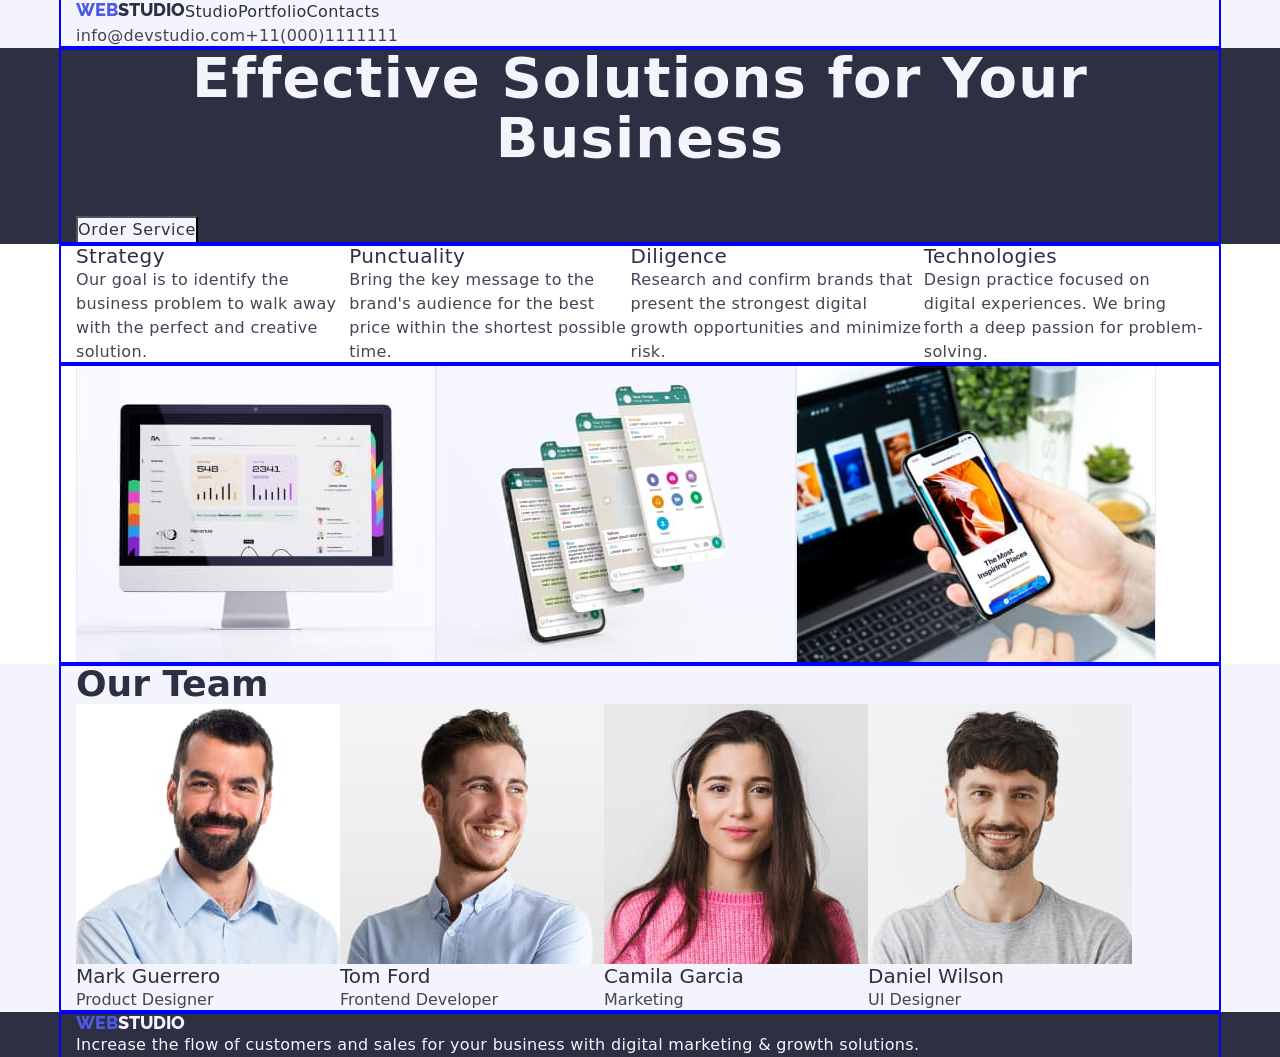
<file: index.html>
<!DOCTYPE html>
<html lang="en">
  <head>
    <meta charset="UTF-8" />
    <meta http-equiv="X-UA-Compatible" content="IE=edge" />
    <meta name="viewport" content="width=device-width, initial-scale=1.0" />
    <link rel="preconnect" href="https://fonts.googleapis.com" />
    <link rel="preconnect" href="https://fonts.gstatic.com" crossorigin />
    <link
      href="https://fonts.googleapis.com/css2?family=Oleo+Script:wght@400;700&family=Raleway:wght@800&family=Roboto:wght@400;500;700&display=swap"
      rel="stylesheet"
    />
    <link
      rel="stylesheet"
      href="https://cdnjs.cloudflare.com/ajax/libs/modern-normalize/2.0.0/modern-normalize.css"
      integrity="sha512-gA2Bvu0/hw4oj0Lp8ZHjK+o3S4BE5m8d/wNVy6ktKLhHKPpWLQwv9ixzuWirWOakoJqlBdePq2NhoCaUOQ5npQ=="
      crossorigin="anonymous"
      referrerpolicy="no-referrer"
    />
    <title>goit-markup-hw-01</title>
    <link rel="stylesheet" href="./css/styles.css" />
  </head>
  <body>
    <!--head site-->

    <header class="header">
      <div class="container">
        <nav class="header-nav">
          <a class="logo link"><span class="accent link">WEB</span>STUDIO</a>
          <ul class="header-list list">
            <li>
              <a href="./index.html" class="studio-link link">Studio</a>
            </li>
            <li>
              <a href="./portfolio.html" class="nav-link link">Portfolio</a>
            </li>
            <li>
              <a href="" class="contacts-link link">Contacts</a>
            </li>
          </ul>
        </nav>
        <ul class="navigation list">
          <li>
            <a href="mailto:info@devstudio.com" class="contact-link link"
              >info@devstudio.com</a
            >
          </li>
          <li>
            <a href="tel:+11(000)111-11-11" class="phone-link link"
              >+11(000)1111111</a
            >
          </li>
        </ul>
      </div>
    </header>

    <!--main contants-->

    <main>
      <section class="main-section">
        <div class="container">
          <h1 class="hero-title">Effective Solutions for Your Business</h1>
          <button type="button" class="button">Order Service</button>
        </div>
      </section>

      <section class="section-benefits">
        <div class="container">
          <ul class="benefits-list list">
            <li>
              <h2 class="benefits-title">Strategy</h2>
              <p class="benefits-text">
                Our goal is to identify the business problem to walk away with
                the perfect and creative solution.
              </p>
            </li>
            <li>
              <h2 class="benefits-title">Punctuality</h2>
              <p class="benefits-text">
                Bring the key message to the brand's audience for the best price
                within the shortest possible time.
              </p>
            </li>
            <li>
              <h2 class="benefits-title">Diligence</h2>
              <p class="benefits-text">
                Research and confirm brands that present the strongest digital
                growth opportunities and minimize risk.
              </p>
            </li>
            <li>
              <h2 class="benefits-title">Technologies</h2>
              <p class="benefits-text">
                Design practice focused on digital experiences. We bring forth a
                deep passion for problem-solving.
              </p>
            </li>
          </ul>
        </div>
      </section>

      <!--what are we doing-->

      <section class="activity-section">
        <div class="container">
          <h2 class="section-title">What are we doing</h2>
          <ul class="technologies list">
            <li>
              <img
                src="./img/img1.jpg"
                alt="websites"
                width="360"
                height="300"
              />
            </li>
            <li>
              <img
                src="./img/img2.jpg"
                alt="phone programs"
                width="360"
                height="300"
              />
            </li>
            <li>
              <img src="./img/img3.jpg" alt="games" width="360" height="300" />
            </li>
          </ul>
        </div>
      </section>

      <!--our teams-->

      <section class="team">
        <div class="container">
          <h2 class="team-title">Our Team</h2>
          <ul class="team-workers list">
            <li class="team-list">
              <img
                src="./img/photo1.jpg"
                alt="Product Designer"
                width="264"
                height="260"
              />
              <h3 class="team-name">Mark Guerrero</h3>
              <p class="team-position">Product Designer</p>
            </li>
            <li class="team-list">
              <img
                src="./img/photo2.jpg"
                alt="Frontend Developer"
                width="264"
                height="260"
              />
              <h3 class="team-name">Tom Ford</h3>
              <p class="team-position">Frontend Developer</p>
            </li>
            <li class="team-list">
              <img
                src="./img/photo3.jpg"
                alt="Marketing"
                width="264"
                height="260"
              />
              <h3 class="team-name">Camila Garcia</h3>
              <p class="team-position">Marketing</p>
            </li>
            <li class="team-list">
              <img
                src="./img/photo4.jpg"
                alt="UI Designer"
                width="264"
                height="260"
              />
              <h3 class="team-name">Daniel Wilson</h3>
              <p class="team-position">UI Designer</p>
            </li>
          </ul>
        </div>
      </section>
    </main>

    <!--footer-->

    <footer class="footer">
      <div class="container">
        <a href="" class="footer-title link"
          ><span class="logo-footer">WEB</span>STUDIO</a
        >
        <p class="footer-text link">
          Increase the flow of customers and sales for your business with
          digital marketing & growth solutions.
        </p>
      </div>
    </footer>
  </body>
</html>
</file>
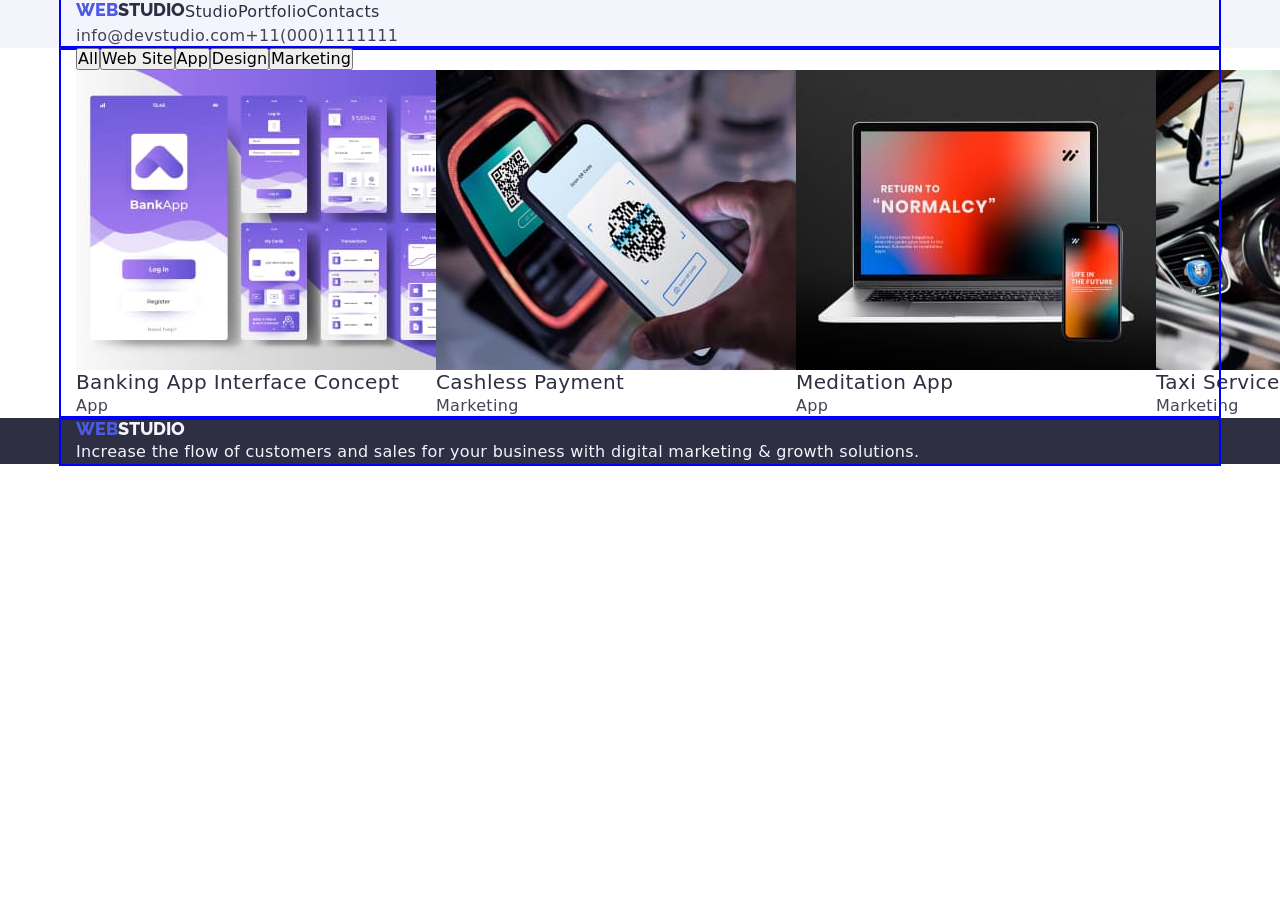
<file: portfolio.html>
<!DOCTYPE html>
<html lang="en">
  <head>
    <meta charset="UTF-8" />
    <meta http-equiv="X-UA-Compatible" content="IE=edge" />
    <meta name="viewport" content="width=device-width, initial-scale=1.0" />
    <link rel="preconnect" href="https://fonts.googleapis.com" />
    <link rel="preconnect" href="https://fonts.gstatic.com" crossorigin />
    <link
      href="https://fonts.googleapis.com/css2?family=Oleo+Script:wght@400;700&family=Raleway:wght@800&family=Roboto:wght@400;500;700&display=swap"
      rel="stylesheet"
    />
    <link
      rel="stylesheet"
      href="https://cdnjs.cloudflare.com/ajax/libs/modern-normalize/2.0.0/modern-normalize.css"
      integrity="sha512-gA2Bvu0/hw4oj0Lp8ZHjK+o3S4BE5m8d/wNVy6ktKLhHKPpWLQwv9ixzuWirWOakoJqlBdePq2NhoCaUOQ5npQ=="
      crossorigin="anonymous"
      referrerpolicy="no-referrer"
    />
    <title>goit-markup-hw-01</title>
    <link rel="stylesheet" href="./css/styles.css" />
  </head>
  <body>



    <!--head site-->

    <header class="header">
      <div class="container">
        <nav class="header-nav">
          <a class="logo link"><span class="accent link">WEB</span>STUDIO</a>
          <ul class="header-list list">
            <li>
              <a href="./index.html" class="studio-link link">Studio</a>
            </li>
            <li>
              <a href="./portfolio.html" class="nav-link link">Portfolio</a>
            </li>
            <li>
              <a href="" class="contacts-link link">Contacts</a>
            </li>
          </ul>
        </nav>
        <ul class="navigation list">
          <li>
            <a href="mailto:info@devstudio.com" class="contact-link link"
              >info@devstudio.com</a
            >
          </li>
          <li>
            <a href="tel:+11(000)111-11-11" class="phone-link link"
              >+11(000)1111111</a
            >
          </li>
        </ul>
      </div>
    </header>

    <!--main contants-->
    
    <main>
      <section>
        <div class="container">        
          <h1 class="section-title">Our projects</h1>
        <ul class="button-list">
          <li><button type="button" class="button-portfolio active">All</button></li>
          <li><button type="button" class="button-portfolio active">Web Site</button></li>
          <li><button type="button" class="button-portfolio active">App</button></li>
          <li><button type="button" class="button-portfolio active">Design</button></li>
          <li><button type="button" class="button-portfolio active">Marketing</button></li>
        </ul>
        <ul class="img-list">
          <li>
            <img
              src="./img/icon1.jpg"
              alt="Banking App Interface Concept"
              width="360"
              height="300"
            />
            <h3 class="benefits-title">Banking App Interface Concept</h3>
            <p class="benefits-text">App</p>
          </li>
          <li>
            <img
              src="./img/icon2.jpg"
              alt="Cashless Payment"
              width="360"
              height="300"
            />
            <h3 class="benefits-title">Cashless Payment</h3>
            <p class="benefits-text">Marketing</p>
          </li>
          <li>
            <img
              src="./img/icon3.jpg"
              alt="Meditation App"
              width="360"
              height="300"
            />
            <h3 class="benefits-title">Meditation App</h3>
            <p class="benefits-text">App</p>
          </li>
          <li>
            <img
              src="./img/icon4.jpg"
              alt="Taxi Service"
              width="360"
              height="300"
            />
            <h3 class="benefits-title">Taxi Service</h3>
            <p class="benefits-text">Marketing</p>
          </li>
          <li>
            <img
              src="./img/icon5.jpg"
              alt="Screen Illustrations"
              width="360"
              height="300"
            />
            <h3 class="benefits-title">Screen Illustrations</h3>
            <p class="benefits-text">Design</p>
          </li>
          <li>
            <img
              src="./img/icon6.jpg"
              alt="Online Courses"
              width="360"
              height="300"
            />
            <h3 class="benefits-title">Online Courses</h3>
            <p class="benefits-text">Marketing</p>
          </li>
          <li>
            <img
              src="./img/icon7.jpg"
              alt="Instagram Stories Concept"
              width="360"
              height="300"
            />
            <h3 class="benefits-title">Instagram Stories Concept</h3>
            <p class="benefits-text">Design</p>
          </li>
          <li>
            <img
              src="./img/icon8.jpg"
              alt="Organic Food"
              width="360"
              height="300"
            />
            <h3 class="benefits-title">Organic Food</h3>
            <p class="benefits-text">Web Site</p>
          </li>
          <li>
            <img
              src="./img/icon9.jpg"
              alt="Fresh Coffee"
              width="360"
              height="300"
            />
            <h3 class="benefits-title">Fresh Coffee</h3>
            <p class="benefits-text">Web Site</p>
          </li>
        </ul>
      </div>
      </section>
    </main>

    <!--footer-->


    <footer class="footer">
      <div class="container">
      <a href="" class="footer-title link"
        ><span class="logo-footer">WEB</span>STUDIO</a
      >
      <p class="footer-text link">
        Increase the flow of customers and sales for your business with
        digital marketing & growth solutions.
      </p>
    </div>
    </footer>
    </div>
  </body>
</html>
</file>
<file: css/styles.css>
/* GENERAL SETTINGS */

:root {
  --accent-color: #f4f4fd;
  --primary-text-color: #2e2f42;
  --secondary-text-color: #434455;
  --thirdly-text-color: #4d5ae5;
}

*,
*::before,
*::after {
  box-sizing: inherit;
}

* {
  margin: 0;
  padding: 0;
  list-style: none;
  box-sizing: border-box;
}

p,
h1,
h2,
h3,
h4,
h5,
h6 {
  margin: 0;
}

ul,
ol {
  margin: 0;
  padding: 0;
}

button {
  cursor: pointer;
}

img {
  display: block;
}

.visually-hidden {
  position: absolute;
  white-space: nowrap;
  width: 1px;
  height: 1px;
  overflow: hidden;
  border: 0;
  padding: 0;
  clip: rect(0 0 0 0);
  clip-path: inset(50%);
  margin: -1px;
}

.container {
  width: 1158px;
  padding-left: 15px;
  padding-right: 15px;
  margin: 0 auto;
  outline: 2px solid blue;
}

/* BODY */

body {
  color: var(--primary-text-color);
  font-family: "Roboto" sans-serif;
}

.link {
  text-decoration: none;
}

.list {
  list-style: none;
}

/* HEADER */

.header {
  display: flex;
  background-color: var(--accent-color);
}
.header-nav {
  display: flex;
}
.logo {
  display: flex;
  font-family: "Raleway";
  font-style: normal;
  font-weight: 800;
  font-size: 18px;
  line-height: 1.16;

  color: var(--primary-text-color);
}

.accent {
  display: flex;
  color: var(--thirdly-text-color);
}

.header-list {
  display: flex;
}

.studio-link {
  font-weight: 500;
  font-size: 16px;
  line-height: 1.5;
  letter-spacing: 0.02em;

  color: var(--primary-text-color);
}

.studio-link:hover {
  color: var(--thirdly-text-color);
}

.studio-link:focus {
  color: var(--thirdly-text-color);
}

.nav-link {
  font-weight: 500;
  font-size: 16px;
  line-height: 1.5;
  letter-spacing: 0.02em;

  color: var(--primary-text-color);
}

.nav-link:hover {
  color: var(--thirdly-text-color);
}

.nav-link:focus {
  color: var(--thirdly-text-color);
}

.contacts-link {
  font-weight: 500;
  font-size: 16px;
  line-height: 1.5;
  letter-spacing: 0.02em;

  color: var(--primary-text-color);
}

.contacts-link:hover {
  color: var(--thirdly-text-color);
}

.contacts-link:focus {
  color: var(--thirdly-text-color);
}

.navigation {
  display: flex;
}

.contact-link {
  font-size: 16px;
  line-height: 1.5;
  letter-spacing: 0.02em;
  color: var(--secondary-text-color);
}

.contact-link:hover {
  color: var(--thirdly-text-color);
}

.contact-link:focus {
  color: var(--thirdly-text-color);
}

.phone-link {
  font-size: 16px;
  line-height: 1.5;
  letter-spacing: 0.02em;

  color: var(--secondary-text-color);
}

.phone-link:hover {
  color: var(--thirdly-text-color);
}

.phone-link:focus {
  color: var(--thirdly-text-color);
}

/* MAIN-HERO */

.main-section {
  background-color: var(--primary-text-color);
}

.hero-title {
  font-weight: 700;
  font-size: 56px;
  line-height: 1.07;
  text-align: center;
  letter-spacing: 0.02em;

  color: var(--accent-color);

  padding-bottom: 48px;
}

.button {
  font-family: inherit;
  font-weight: 500;
  font-size: 16px;
  line-height: 1.5;
  letter-spacing: 0.04em;

  color: var(--primary-text-color);
  background-color: var(--accent-color);
  
}

.section-benefits {
}

.benefits-list {
  display: flex;
}

.benefits-title {
  font-weight: 500;
  font-size: 20px;
  line-height: 1.2;
  letter-spacing: 0.02em;

  color: var(--primary-text-color);
}

.benefits-text {
  font-size: 16px;
  line-height: 1.5;
  letter-spacing: 0.02em;

  color: var(--secondary-text-color);
}

.activity-section {
}

.section-title {
  font-weight: 700;
  font-size: 36px;
  line-height: 1.11;

  color: var(--primary-text-color);
}

.technologies {
  display: flex;
}

.team {
  font-style: normal;
  font-size: 16px;
  line-height: 1, 5;
  color: var(--secondary-text-color);
  background-color: var(--accent-color);
}

.team-title {
  font-weight: 700;
  font-size: 36px;
  line-height: 1.11;

  color: var(--primary-text-color);
}

.team-workers {
  display: flex;
}

.team-list {
}

.team-name {
  font-weight: 500;
  font-size: 20px;
  line-height: 1.2;

  color: var(--primary-text-color);
}

.team-position {
  font-size: 16px;
  line-height: 1.5;

  color: var(--secondary-text-color);
}

/* MAIN PORTFOLIO */

.section-title {
  display: none;
}

.button-list {
  display: flex;
}

.img-list {
  display: flex;
}

.active:hover {
  background-color: var(--thirdly-text-color);
  color: var(--accent-color);
}

.active:focus {
  background-color: var(--thirdly-text-color);
  color: var(--accent-color);
}

/* FOOTER */

.footer {
  background-color: var(--primary-text-color);
}

.footer-title {
  font-family: "Raleway";
  font-style: normal;
  font-weight: 800;
  font-size: 18px;
  line-height: 1.17;

  color: var(--accent-color);
}

.logo-footer {
  color: var(--thirdly-text-color);
}

.footer-text {
  font-size: 16px;
  line-height: 1.5;
  letter-spacing: 0.02em;

  color: var(--accent-color);
}
</file>
